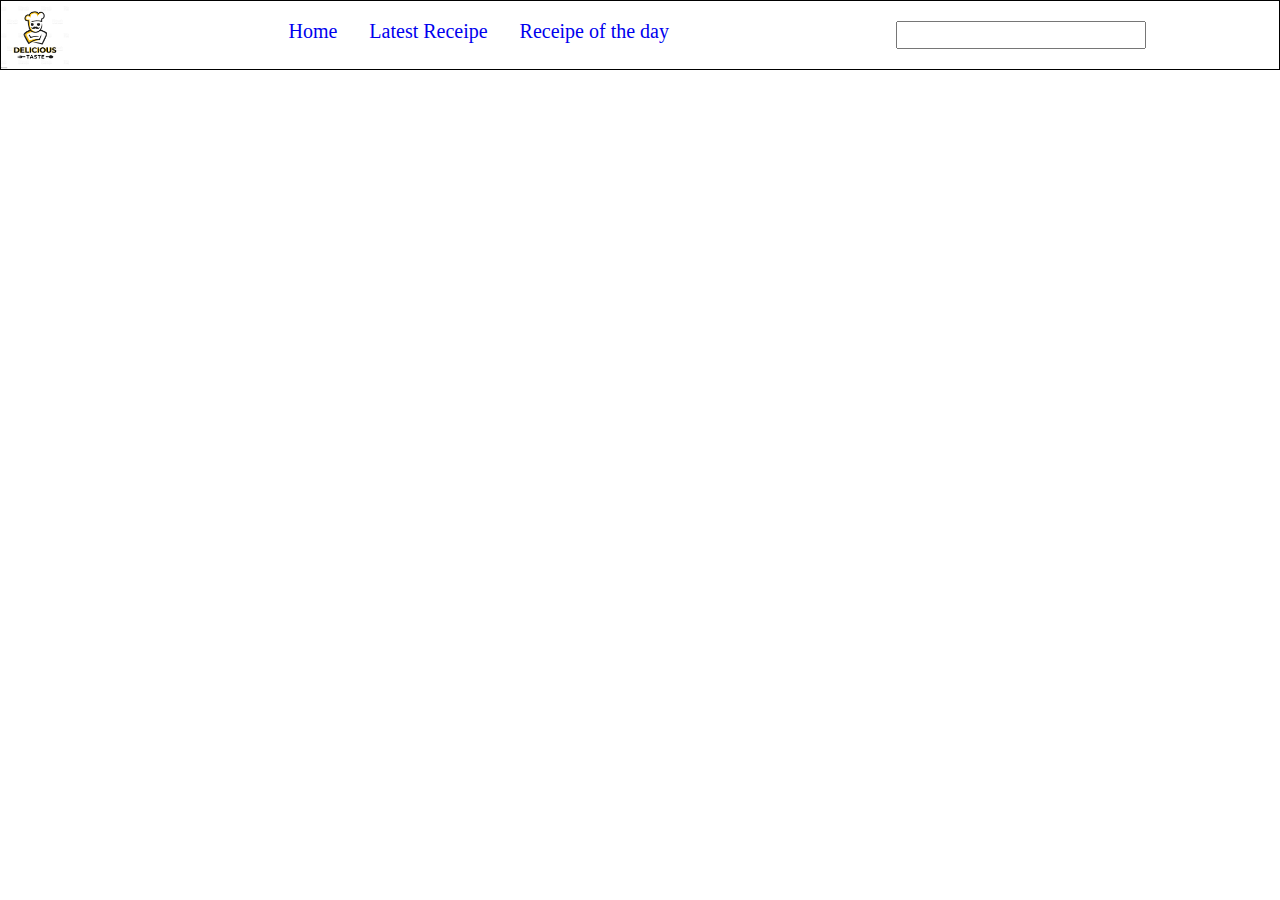
<file: index.html>
<!DOCTYPE html>
<html lang="en">
<head>
    <meta charset="UTF-8">
    <meta http-equiv="X-UA-Compatible" content="IE=edge">
    <meta name="viewport" content="width=device-width, initial-scale=1.0">
    <title>Home</title>
    <link rel="stylesheet" href="./Style/navbar.css">
    <link rel="stylesheet" href="./Style/latest.css">
</head>
</head>
<body>
    <nav id="nav">
        
    </nav>
    <div id="latest"></div>
</body>
<script type="module" src="./Scripts/index.js"></script>
</html>
</file>
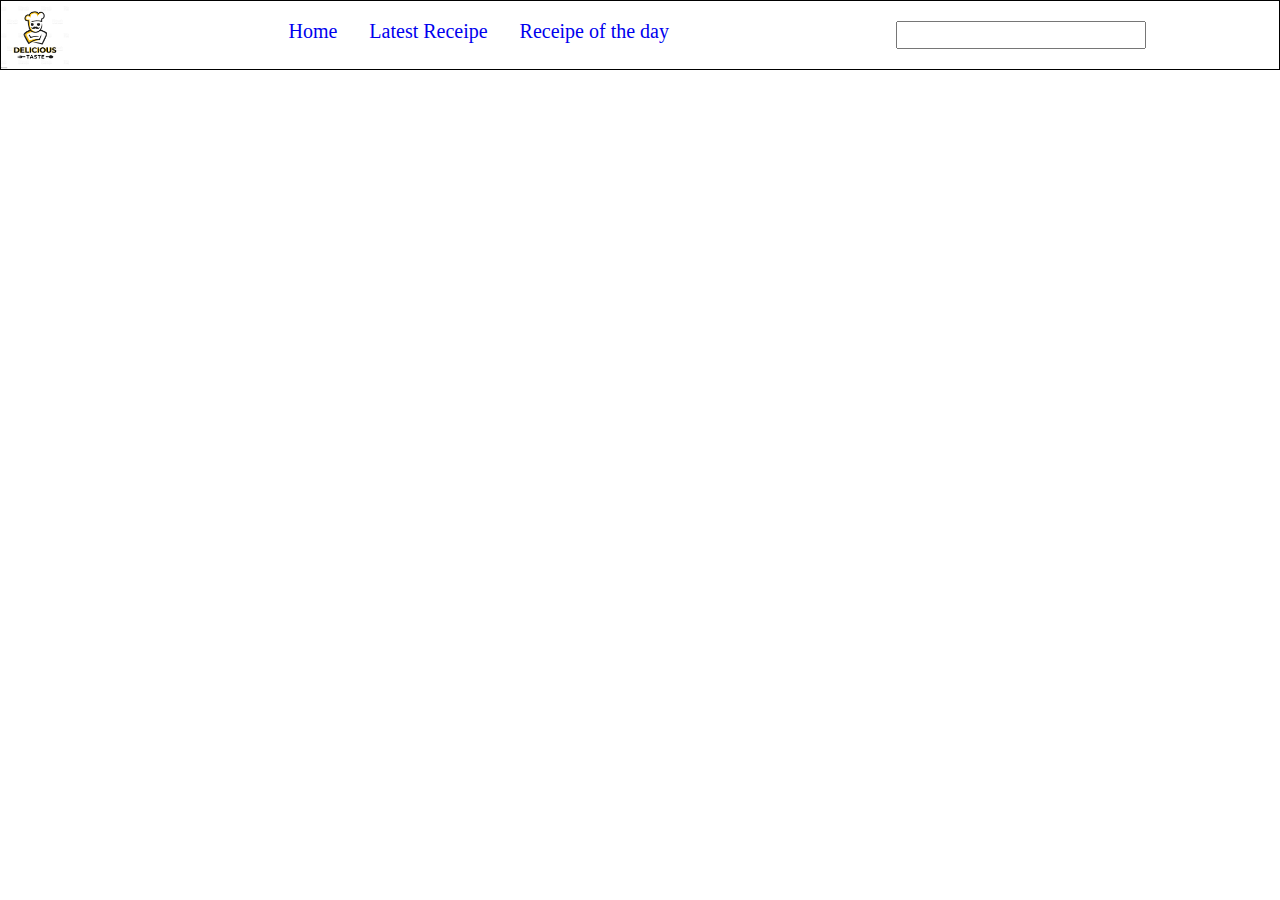
<file: Day.html>
<!DOCTYPE html>
<html lang="en">
<head>
    <meta charset="UTF-8">
    <meta http-equiv="X-UA-Compatible" content="IE=edge">
    <meta name="viewport" content="width=device-width, initial-scale=1.0">
    <title>Day</title>
    <link rel="stylesheet" href="./Style/navbar.css">
    <link rel="stylesheet" href="./Style/latest.css">
</head>
<body>
    <nav id="nav"></nav>
    <div id="latest"></div>
</body>
<script type="module" src="./Scripts/day.js"></script>
</html>
</file>
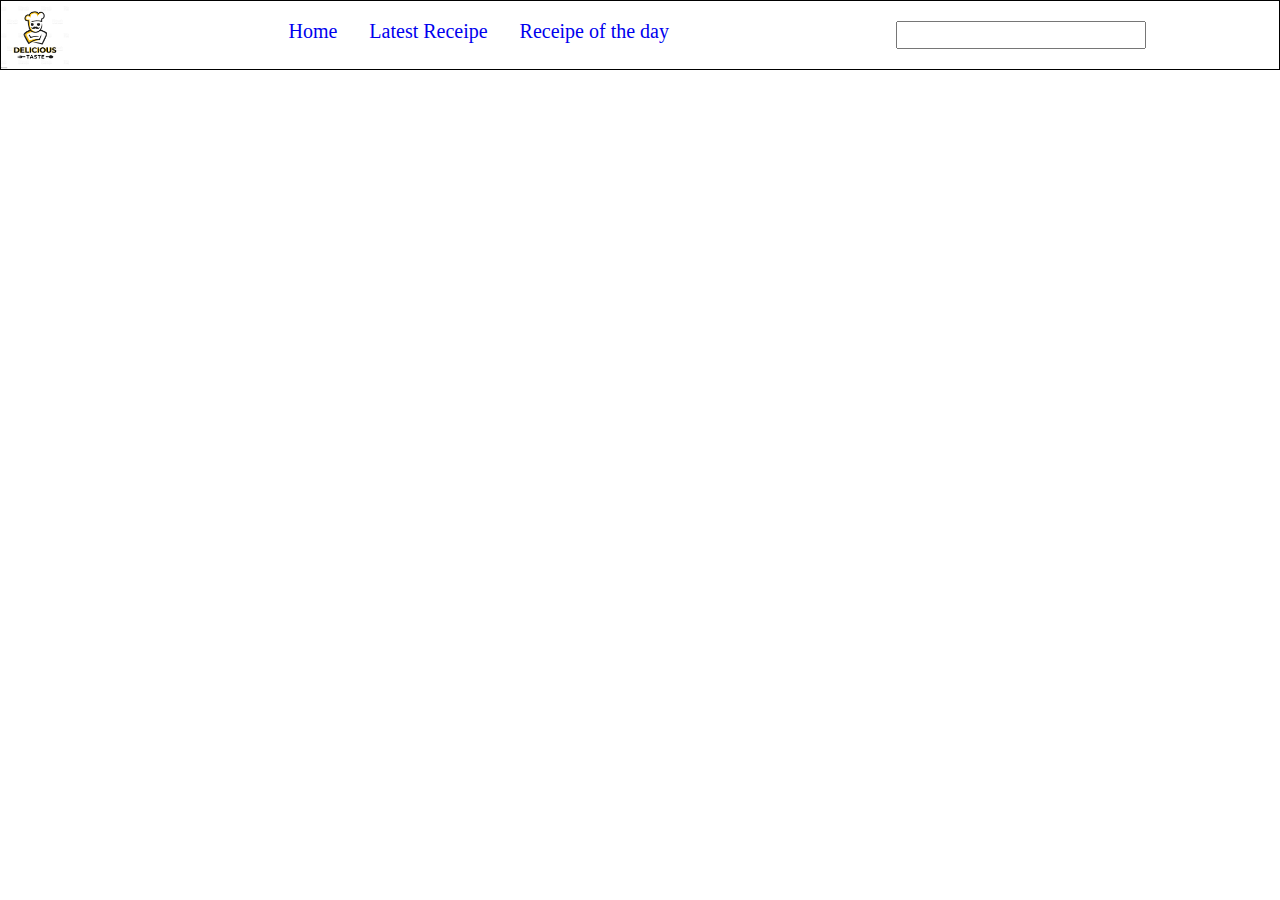
<file: Latest.html>
<!DOCTYPE html>
<html lang="en">
<head>
    <meta charset="UTF-8">
    <meta http-equiv="X-UA-Compatible" content="IE=edge">
    <meta name="viewport" content="width=device-width, initial-scale=1.0">
    <title>Latest</title>
    <link rel="stylesheet" href="./Style/navbar.css">
    <link rel="stylesheet" href="./Style/latest.css">
</head>
<body>
    <nav id="nav"></nav>
    <div id="latest"></div>
</body>
<script type="module" src="./Scripts/latest.js"></script>
</html>
</file>
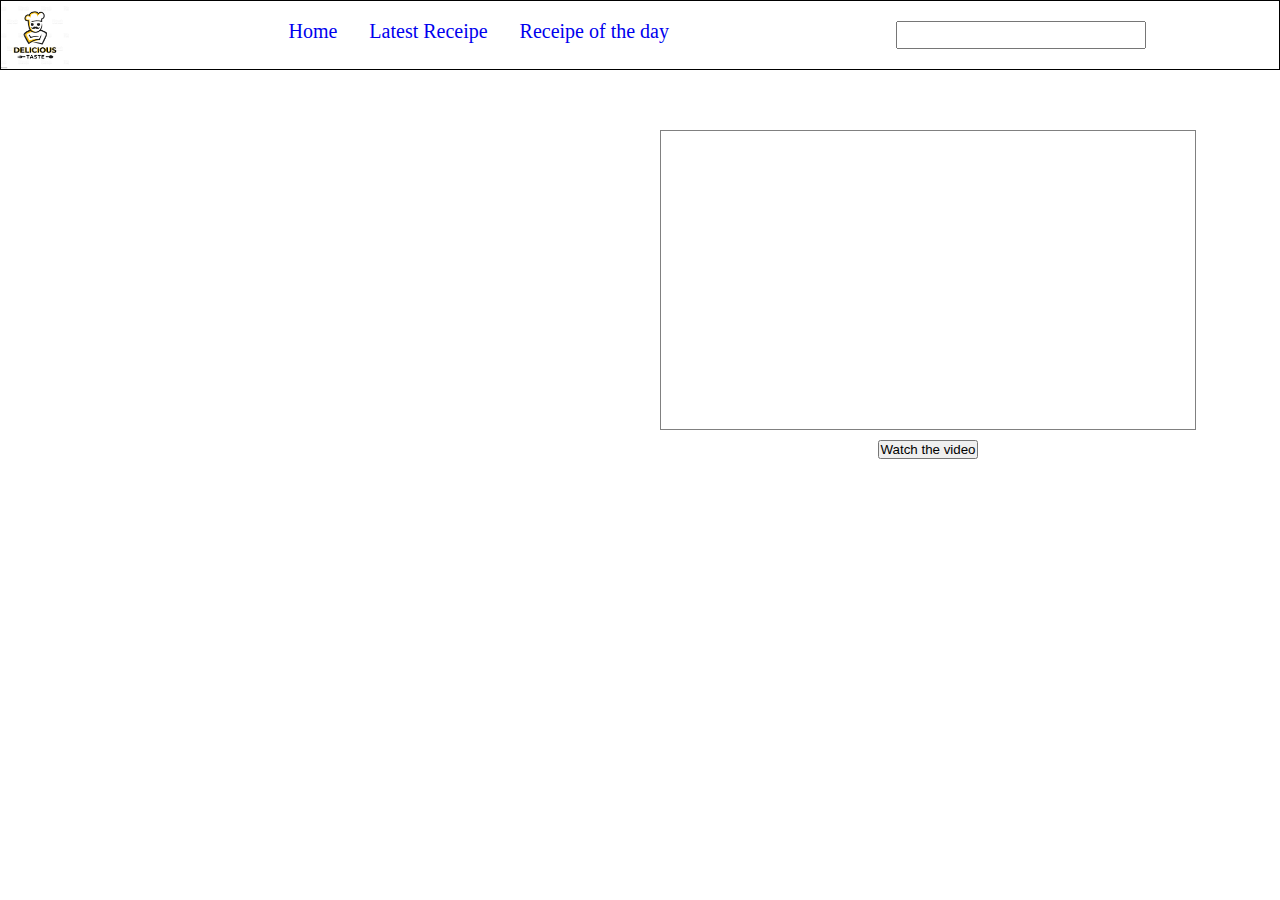
<file: search.html>
<!DOCTYPE html>
<html lang="en">
<head>
    <meta charset="UTF-8">
    <meta http-equiv="X-UA-Compatible" content="IE=edge">
    <meta name="viewport" content="width=device-width, initial-scale=1.0">
    <title>Food Details</title>
    <link rel="stylesheet" href="./Style/navbar.css">
    <link rel="stylesheet" href="./Style/search.css">
</head>
<body>
    <nav id="nav"></nav>
    <div class="cont">
        <div id="img"></div>
        <div class="text">
            <h2 id="title"></h2>
             <h4 id="aurthor"></h4>
             <div><p id="desc"></p></div>
             <button id="next">Watch the video</button>
        </div>
    </div>
</body>
<script type="module" src="./Scripts/search.js"></script>
</html>
</file>
<file: Style/navbar.css>
* {
  padding: 0%;
  margin: 0%;
  box-sizing: border-box;
}
nav {
  display: flex;
  width: 100%;
  height: 70px;
  border: 1px solid black;
  margin-bottom: 20px;
}
.logo {
  width: 20%;
  height: 100%;
}
.logo img {
  height: 100%;
}
.navigation {
  width: 50%;
  height: 100%;
}
.navigation ul {
  display: flex;
}
.navigation li {
  list-style: none;
  margin-left: 5%;
  font-size: 20px;
  margin-top: 3%;
}
.navigation a {
  text-decoration: none;
}
.search {
  width: 20%;
  height: 100%;
}
.search input {
  width: 250px;
  height: 40%;
  margin-top: 8%;
}
.search #result {
  width: 250px;
  height: 200px;
  position: absolute;
  z-index: 10;
  border: 1px solid red;
  background-color: white;
}
#result {
  position: absolute;
  width: 500px;
  height: 200px;
  background-color: white;
  z-index: 100;
  border: 1px solid green;
  overflow-y: scroll;
  display: none;
}
#result > div {
  width: 100%;
  height: 70px;
  margin-bottom: 5px;
  display: flex;
}
#result > div:hover {
  cursor: pointer;
}
#result > div > div:nth-child(1) {
  width: 30%;
  height: 100%;
  /* border: 1px solid red; */
  margin-right: 10%;
}
#result > div > div:nth-child(2) {
  width: 70%;
  height: 100%;
}
#cont {
  width: 90%;
  height: 95vh;
  margin: auto;
  display: none;
}
#img {
  width: 50%;
}
.text {
  width: 50%;
  padding: 20px;
}
.text > div {
  width: 100%;
  height: 200px;
  margin: 10px auto;
  border: 1px solid gray;
}
h2 {
  margin-bottom: 20px;
}
button {
  display: block;
  margin: auto;
}
</file>
<file: Style/latest.css>
* {
  margin: 0%;
  padding: 0%;
  box-sizing: border-box;
}
#latest {
  width: 100%;
  display: grid;
  grid-template-columns: 24% 24% 24% 24%;
  gap: 1%;
  /* border: 1px solid red; */
}
#latest > div {
  height: 200px;
}
</file>
<file: Style/search.css>
* {
  padding: 0px;
  margin: 0px;
  box-sizing: border-box;
}
.cont {
  margin-top: 20px;
  width: 90%;
  /* height: 95vh; */
  margin: auto;
  /* border: 1px solid red; */
  display: flex;
}
#img {
  width: 50%;
}
.text {
  width: 50%;
  padding: 20px;
  /* border: 1px solid black; */
}
.text > div {
  width: 100%;
  height: 300px;
  margin: 10px auto;
  border: 1px solid gray;
  overflow-y: scroll;
}
h2 {
  margin-bottom: 20px;
}
button {
  display: block;
  margin: auto;
}
</file>
